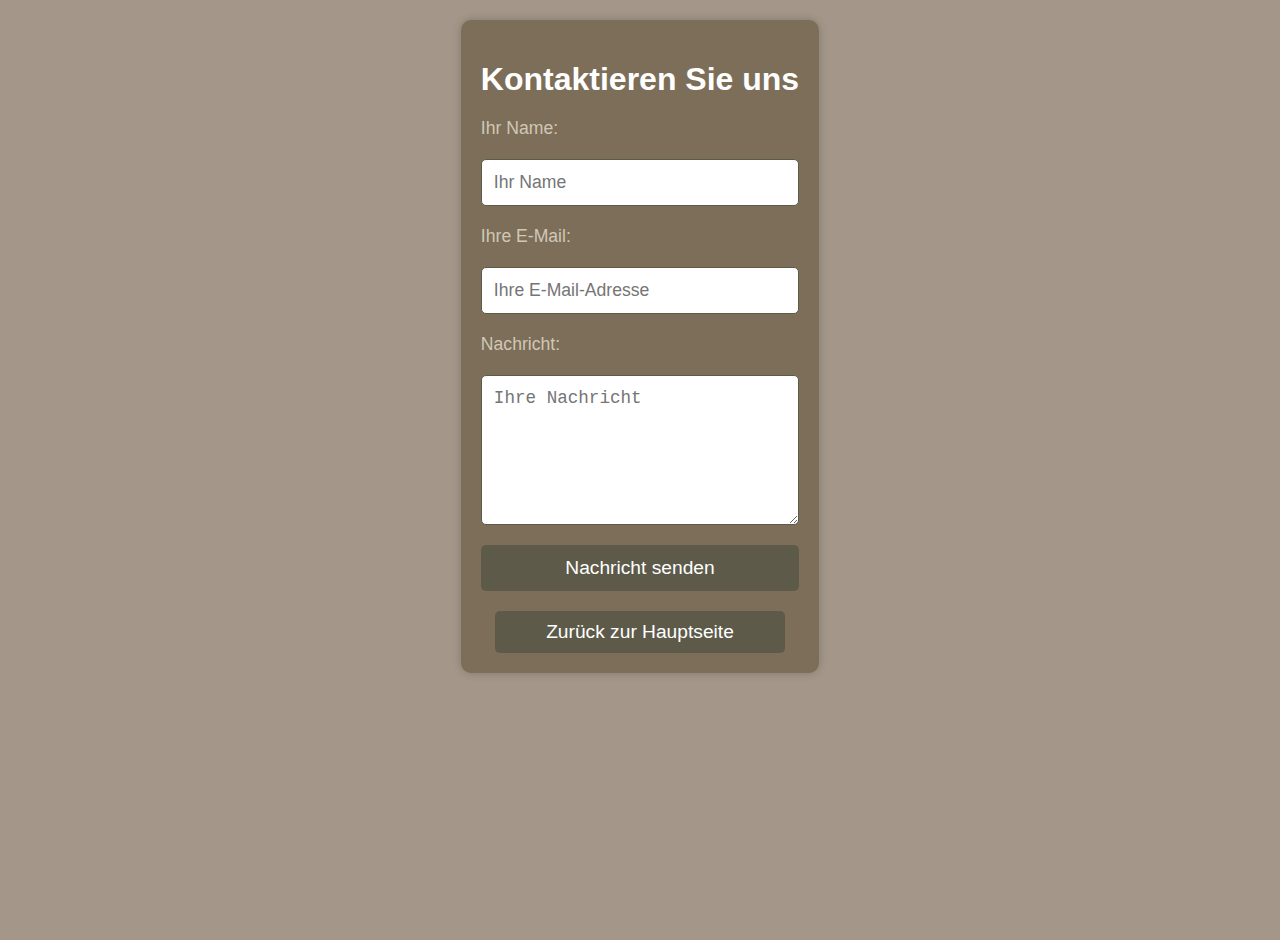
<file: kontakt.html>
<!DOCTYPE html>
<html lang="de">
<head>
    <meta charset="UTF-8">
    <meta name="viewport" content="width=device-width, initial-scale=1.0">
    <title>Kontakt</title>
    <link rel="stylesheet" href="kontaktstyle.css">
    <script type="text/javascript" src="https://cdn.emailjs.com/dist/email.min.js"></script>
</head>
<body>
    <div class="contact-container">
        <h1>Kontaktieren Sie uns</h1>
        <form id="contact-form" onsubmit="sendEmail(event)" method="POST" class="contact-form">
            <label for="name">Ihr Name:</label>
            <input type="text" id="name" name="name" required placeholder="Ihr Name">

            <label for="email">Ihre E-Mail:</label>
            <input type="email" id="email" name="email" required placeholder="Ihre E-Mail-Adresse">

            <label for="message">Nachricht:</label>
            <textarea id="message" name="message" rows="4" required placeholder="Ihre Nachricht"></textarea>

            <button type="submit" class="submit-button">Nachricht senden</button>
        </form>
        <div class="navigation-links">
            <a href="index.html" class="nav-button">Zurück zur Hauptseite</a>
        </div>
    </div>

    <script type="text/javascript">
      (function() {
        emailjs.init("RMK-CAqgOnHExlrIj"); // Füge hier deine user ID ein
      })();

      function sendEmail(event) {
        event.preventDefault(); // Verhindert das automatische Neuladen der Seite

        var form = document.getElementById('contact-form');
        emailjs.sendForm('service_cgcqsk8', 'template_1sdirwv', form)
          .then(function(response) {
            alert('Vielen Dank! Ihre Nachricht wurde gesendet.');
            
            // Formular zurücksetzen (Felder leeren)
            form.reset();

            // Seite nach einer kurzen Zeit neu laden
            setTimeout(function() {
              location.reload(); // Neu lädt die Seite
            }, 2000); // Warte 2 Sekunden, bevor die Seite neu geladen wird
          }, function(error) {
            alert('Es gab ein Problem beim Senden Ihrer Nachricht.');
          });
      }
    </script>
</body>
</html>
</file>
<file: kontaktstyle.css>
/* Allgemeine Gestaltung der Kontaktseite */
body {
    font-family: Arial, sans-serif;
    margin: 0;
    padding: 20px;
    background-color: #A49789; /* Erdige Braun-Grau-Töne */
    display: flex;
    flex-direction: column;
    align-items: center;
    min-height: 100vh;
}

/* Container für den Kontaktbereich */
.contact-container {
    max-width: 800px;
    background: #7C6E58; /* Dunkleres Braun */
    padding: 20px;
    border-radius: 10px;
    box-shadow: 0 0 10px rgba(0, 0, 0, 0.2);
    text-align: center;
    position: relative;
}

/* Überschrift für den Kontaktbereich */
.contact-container h1 {
    font-size: 2rem;
    color: white;
    margin-bottom: 20px;
}

/* Beschreibung des Kontaktbereichs */
.contact-container p {
    font-size: 1.1rem;
    color: #D1C7B7;
    margin-bottom: 40px;
}

/* Kontaktformular */
.contact-form {
    display: flex;
    flex-direction: column;
    gap: 20px; /* Größerer Abstand zwischen den Feldern */
    max-width: 600px; /* Maximale Breite des Formulars */
    margin: 0 auto; /* Zentriert das Formular */
}

/* Beschriftungen der Formularfelder */
.contact-form label {
    font-size: 1.1rem; /* Etwas größere Schriftgröße */
    color: #D1C7B7;
    text-align: left;
}

/* Eingabefelder und Textarea */
.contact-form input, .contact-form textarea {
    padding: 12px; /* Größere Polsterung */
    font-size: 1.1rem; /* Etwas größere Schriftgröße */
    border-radius: 5px;
    border: 1px solid #5D5A4A;
    width: 100%;
    box-sizing: border-box; /* Stellt sicher, dass die Größe die Polsterung einschließt */
}

/* Größe der Textarea erhöhen */
.contact-form textarea {
    min-height: 150px; /* Höhere Textarea */
}

/* Stil des Absende-Buttons */
.contact-form button {
    padding: 12px 20px; /* Größere Polsterung */
    background-color: #5D5A4A;
    color: white;
    border: none;
    border-radius: 5px;
    font-size: 1.2rem;
    cursor: pointer;
    transition: background-color 0.3s ease;
    width: 100%;
}

.contact-form button:hover {
    background-color: #3E3B2E; /* Hover-Effekt */
}

/* Styling für die "Zurück zur Galerie"-Schaltfläche */
.navigation-links {
    margin-top: 20px;
    text-align: center;
}

.nav-button {
    font-size: 1.2rem;
    color: white; /* Schriftfarbe immer weiß */
    text-decoration: none;
    padding: 10px 20px;
    background-color: #5D5A4A;
    border-radius: 5px;
    transition: background-color 0.3s ease;
    display: inline-block;
    width: 250px;
    text-align: center;
}

.nav-button:hover {
    background-color: #3E3B2E;
}
</file>
